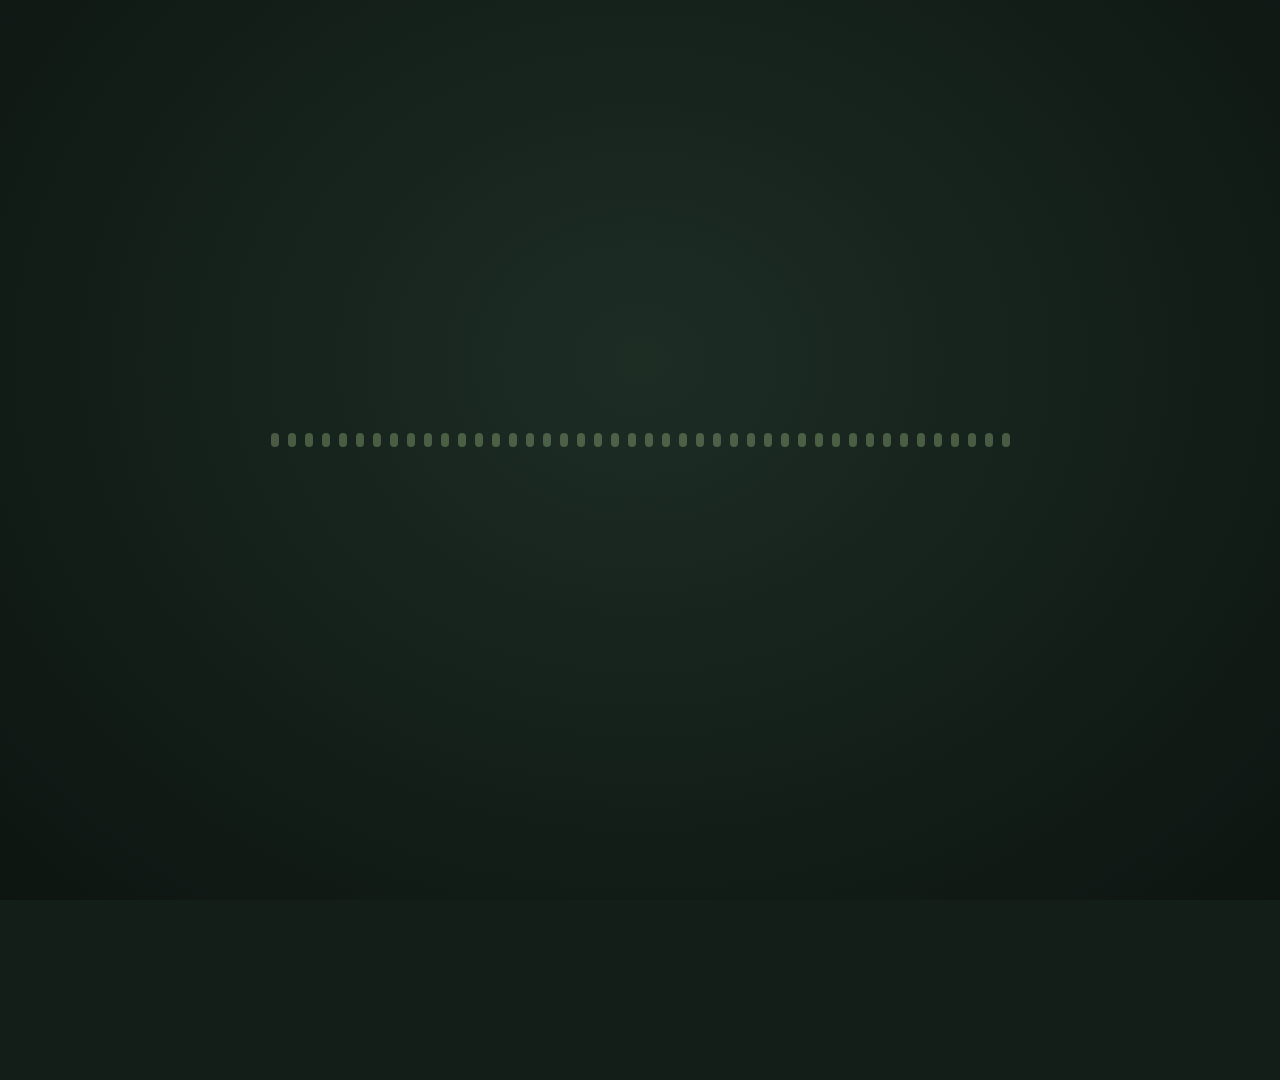
<file: promo/promo.html>
<!doctype html>
<html lang="zh-CN">
<head>
<meta charset="utf-8">
<title>声间 推广片</title>
<style>
@font-face{font-family:NS;src:url('file:///C:/Windows/Fonts/NotoSansSC-VF.ttf');font-weight:100 900}
@font-face{font-family:NSerif;src:url('file:///C:/Windows/Fonts/NotoSerifSC-VF.ttf');font-weight:200 900}
:root{--bg:#f5f6f2;--paper:#fff;--ink:#202a25;--muted:#7d857e;--line:#e6e9e2;--green:#27785d;--deep:#2f5d48;--lime:#d7edb9;--side:#131e19;--soft:#edf2e8}
*{box-sizing:border-box}
html,body{margin:0;width:1920px;height:1080px;overflow:hidden;background:var(--side);font-family:NS,"Microsoft YaHei",sans-serif;color:var(--ink)}
.scene{position:absolute;inset:0;opacity:0;overflow:hidden;visibility:hidden}
.dark{background:radial-gradient(ellipse at 50% 40%,#1d2d24 0%,#131e19 60%,#0d1511 100%);color:#e8efe6}
.light{background:radial-gradient(ellipse at 20% 30%,#fbfcf8 0%,#f2f4ee 55%,#e9eee3 100%)}

/* captions */
.cap{position:absolute;left:120px;top:0;bottom:0;width:540px;display:flex;flex-direction:column;justify-content:center}
.kicker{font-size:19px;letter-spacing:5px;color:var(--green);font-weight:650;margin-bottom:26px}
.cap h2{font-family:NSerif;font-size:58px;line-height:1.28;font-weight:800;margin:0 0 30px;letter-spacing:-1px;white-space:pre-line}
.cap p{font-size:22px;line-height:1.75;color:#6c766c;margin:0}
.cap .bar{width:56px;height:4px;border-radius:2px;background:var(--green);margin-bottom:30px;transform-origin:left}

/* app window */
.win{position:absolute;left:690px;top:140px;width:1110px;height:800px;border-radius:22px;background:#f8f9f5;box-shadow:0 40px 120px #1f362733,0 4px 18px #1f36271a;overflow:hidden;display:flex;border:1px solid #e3e8dd}
.wside{width:200px;background:var(--side);color:#a6b7aa;padding:26px 16px;flex-shrink:0;position:relative}
.dots{display:flex;gap:7px;margin:0 6px 26px}.dots i{width:11px;height:11px;border-radius:50%;background:#2b3a31}
.wbrand{display:flex;gap:10px;align-items:center;color:#fff;font-size:22px;font-weight:700;letter-spacing:3px;margin:0 6px 30px}
.logo{display:grid;place-items:center;background:#2c3d2c;color:#d2e6ad;border-radius:11px;width:38px;height:38px}
.logo svg{width:24px;height:24px}
.wbrand small{display:block;font-size:7px;letter-spacing:1px;white-space:nowrap;color:#819685;margin-top:3px;font-weight:600}
.nav{display:flex;gap:11px;align-items:center;padding:12px 12px;border-radius:9px;margin:3px 0;font-size:15px}
.nav b{font-weight:400;width:18px;text-align:center;font-size:15px}
.nav.on{color:var(--lime);background:#2c3d2c}
.nlabel{font-size:10px;letter-spacing:1.5px;color:#66796c;padding:14px 12px 6px}
.wmain{flex:1;position:relative;min-width:0}
.wtop{height:58px;border-bottom:1px solid var(--line);display:flex;align-items:center;justify-content:space-between;padding:0 28px;font-size:13px;color:var(--muted);background:#fafbf8}
.wtop .btns{display:flex;gap:10px}.wtop .btns span{border:1px solid var(--line);border-radius:8px;padding:6px 12px;background:#fff;color:#4c574e}
.wbody{padding:28px 34px;position:relative}
.btn{display:inline-flex;align-items:center;gap:6px;border:1px solid var(--line);border-radius:9px;background:#fff;padding:10px 16px;font-size:15px;color:#33403a;white-space:nowrap}
.btn.primary{background:var(--deep);border-color:var(--deep);color:#fff}
.chip{display:inline-block;font-size:12px;border-radius:6px;background:#f1f3ee;color:#78816f;padding:4px 9px;margin-right:6px}
.card{background:#fff;border:1px solid var(--line);border-radius:14px;padding:20px}
.eyebrow{font-size:11px;letter-spacing:3px;color:#8a978a;font-weight:600}
.caret{display:inline-block;width:2px;height:1.1em;background:var(--green);vertical-align:-3px;margin-left:2px}

/* cursor */
.cursor{position:absolute;left:0;top:0;width:30px;height:30px;z-index:50;pointer-events:none;filter:drop-shadow(0 3px 6px #0004)}
.ripple{position:absolute;width:60px;height:60px;margin:-30px 0 0 -30px;border-radius:50%;border:3px solid var(--green);z-index:49;opacity:0}

/* scene 1 */
#s1 .center{position:absolute;inset:0;display:flex;flex-direction:column;align-items:center;justify-content:center;text-align:center}
.hook{font-family:NSerif;font-size:84px;font-weight:700;letter-spacing:2px;line-height:1.35}
.hook em{font-style:normal;color:var(--lime)}
.wave{display:flex;gap:9px;align-items:center;height:160px;margin-top:40px}
.wave i{width:8px;border-radius:5px;background:#a9c98c;height:20px}
.sub1{font-size:30px;color:#9fb3a3;margin-top:26px;letter-spacing:2px}

/* scene 2 */
#s2 .center{position:absolute;inset:0;display:flex;flex-direction:column;align-items:center;justify-content:center}
.biglogo{width:170px;height:170px;border-radius:44px;background:#2c3d2c;display:grid;place-items:center;box-shadow:0 30px 90px #000a}
.biglogo svg{width:110px;height:110px}
.bname{font-size:150px;font-weight:800;letter-spacing:40px;margin:46px 0 0 40px;color:#fff;font-family:NSerif}
.bsub{font-size:22px;letter-spacing:12px;color:#86a08b;font-weight:600;margin-top:6px}
.btag{font-size:36px;color:#dfe9dc;margin-top:46px;letter-spacing:4px}

/* scene 3 home */
.home h1{font-family:NSerif;font-size:46px;text-align:center;margin:22px 0 10px;font-weight:800;color:#25392e}
.home .lead{text-align:center;font-size:15px;color:#8a9389;margin-bottom:28px}
.inputbox{border:1px solid #dfe5da;border-radius:18px;background:#fff;padding:24px 26px 18px;box-shadow:0 10px 30px #2a3f3010}
.inputbox .txt{font-size:22px;line-height:1.7;min-height:118px;color:#253029}
.inputbox .ph{color:#a6ada4}
.inputfoot{display:flex;align-items:center;gap:14px;font-size:14px;color:#6f786f;margin-top:10px}
.inputfoot .sp{flex:1}
.check{display:inline-grid;place-items:center;width:17px;height:17px;border-radius:4px;background:var(--green);color:#fff;font-size:12px;margin-right:6px;vertical-align:-3px}
.modes{display:flex;gap:16px;justify-content:center;margin-top:24px}
.mode{width:340px;border-radius:14px;padding:18px 20px;border:1px solid var(--line);background:#fff;font-size:14px;color:#768076;line-height:1.7}
.mode b{display:block;font-size:17px;color:#26352c;margin-bottom:4px}

/* scene 4 inspiration */
.insp-head{display:flex;gap:10px;align-items:center;margin:14px 0 18px}
.insp-head .field{flex:1;border:1px solid #dfe5da;border-radius:10px;background:#fff;padding:11px 14px;font-size:15px}
.grid3{display:grid;grid-template-columns:repeat(3,1fr);gap:14px}
.icard{background:#fff;border:1px solid var(--line);border-radius:14px;padding:16px 16px 14px;height:222px;display:flex;flex-direction:column;position:relative}
.icard .k{font-size:11px;color:#97a194}
.icard h4{font-size:18px;line-height:1.45;margin:8px 0 6px;color:#24322a}
.icard p{font-size:13px;color:#899188;line-height:1.6;margin:0}
.icard .acts{margin-top:auto;display:flex;gap:6px;white-space:nowrap;align-items:center;font-size:12px}
.icard .acts span{border:1px solid var(--line);border-radius:7px;padding:5px 9px;color:#5f6b61}
.icard .acts .go{background:var(--deep);color:#fff;border-color:var(--deep);margin-left:auto}
.icard.fav{border-color:#b8d39c;box-shadow:0 0 0 3px #d7edb966}
.icard .src{position:absolute;right:14px;top:14px;font-size:10px;color:#6e8f63;background:#eef5e6;border-radius:5px;padding:3px 7px}

/* scene 5 clarify */
.clar{display:grid;grid-template-columns:1fr 300px;gap:18px;margin-top:6px}
.chat{height:600px;display:flex;flex-direction:column;gap:14px;padding:18px}
.bub{max-width:82%;padding:13px 16px;border-radius:14px;font-size:16px;line-height:1.6}
.bub.u{align-self:flex-end;background:var(--deep);color:#fff;border-bottom-right-radius:4px}
.bub.c{align-self:flex-start;background:#f2f5ee;border-bottom-left-radius:4px;color:#2a362e}
.bub.c .q{font-weight:700;margin-top:4px}
.opts{display:flex;gap:8px;flex-wrap:wrap;margin-top:10px}
.opts span{border:1px solid #d6dfd0;border-radius:20px;padding:6px 13px;background:#fff;font-size:14px;color:#3c4a40}
.opts span.sel{background:var(--deep);color:#fff;border-color:var(--deep)}
.req{padding:16px}
.req h5{margin:0 0 2px;font-size:15px}
.req .hint{font-size:11px;color:#9aa298;margin-bottom:10px}
.rf{margin-top:10px}
.rf label{font-size:12px;color:#6c766c;display:block;margin-bottom:5px}
.rf div{border:1px solid #e1e6dc;border-radius:8px;padding:8px 10px;font-size:14px;min-height:38px;color:#b0b6ad;background:#fff}
.rf div.filled{color:#24322a;border-color:#b8d39c;background:#f6faf0}
.gobtn{position:absolute;right:34px;bottom:26px}

/* scene 6 directions/script */
.dirs{display:grid;grid-template-columns:repeat(3,1fr);gap:14px;margin-top:14px}
.dcard{background:#fff;border:1px solid var(--line);border-radius:14px;padding:18px;height:250px;display:flex;flex-direction:column}
.dcard .n{font-size:12px;color:#97a194;letter-spacing:2px}
.dcard h4{font-size:20px;margin:8px 0;line-height:1.45;color:#22302a}
.dcard p{font-size:13px;color:#848d83;line-height:1.7;margin:0}
.dcard .pick{margin-top:auto;align-self:flex-start}
.dcard.sel{border-color:var(--green);box-shadow:0 0 0 3px #27785d22}
.morebar{display:flex;gap:10px;margin-top:16px}
.para{border:1px solid var(--line);border-radius:12px;background:#fcfdf9;padding:14px 16px;margin-bottom:12px}
.para .top{display:flex;align-items:center;gap:10px;font-size:12px;color:#8b9489;margin-bottom:8px}
.para .role{background:#e8f2e8;color:#367658;border-radius:6px;padding:3px 9px;font-size:12px}
.para .txt{font-size:17px;line-height:1.75;color:#28352d}
.para .lock{margin-left:auto}
.tabs{display:flex;gap:30px;border-bottom:1px solid var(--line);font-size:14px;color:#9aa298;margin-bottom:16px}
.tabs span{padding:10px 0}.tabs span.on{color:var(--deep);border-bottom:2px solid var(--deep);font-weight:600}

/* scene 7 materials */
.brief{font-size:17px;line-height:1.75;border:1px solid #dfe5da;border-radius:12px;background:#fff;padding:14px 16px;min-height:96px}
.quick{display:flex;gap:8px;margin:12px 0 14px}.quick span{font-size:12px;background:#f1f4ec;border:1px solid #e3e9dc;border-radius:7px;padding:5px 10px;color:#5d6c5d}
.arow{display:flex;align-items:center;gap:14px;border-top:1px solid var(--line);padding:12px 2px}
.thumb{width:76px;height:46px;border-radius:7px;flex-shrink:0;display:grid;place-items:center;color:#fff;font-size:18px}
.ainfo{flex:1;min-width:0}
.ainfo b{font-size:15px;font-weight:600;color:#26332b}
.ainfo small{display:block;font-size:12px;color:#97a093;margin-top:3px}
.note:empty{display:none}.note{font-size:13px;color:#4e6a52;background:#f1f6eb;border-radius:6px;padding:3px 8px;margin-left:8px;font-weight:400}
.role{font-size:13px;border-radius:8px;padding:7px 12px;font-weight:600;min-width:92px;text-align:center}
.r-must{background:#27785d;color:#fff}.r-opt{background:#eef1ea;color:#5e6a60}.r-ref{background:#e7eefb;color:#3d5f9a}.r-keep{background:#f6ead0;color:#94702e}.r-no{background:#f4e7e3;color:#9b5a48}
.legend{display:flex;flex-wrap:wrap;gap:12px;margin-top:6px}.legend .role{display:inline-block;font-size:18px;padding:9px 16px}

/* scene 8 agent */
#s8 .title{position:absolute;left:120px;top:90px}
#s8 .title .kicker{color:#a9c98c}
#s8 .title h2{font-family:NSerif;font-size:58px;margin:0;font-weight:800;color:#fff}
.term{position:absolute;left:120px;top:290px;width:980px;height:600px;border-radius:18px;background:#0b120e;border:1px solid #26362c;box-shadow:0 30px 90px #0008;overflow:hidden;font-family:Consolas,NS,monospace}
.term .bar{height:46px;display:flex;align-items:center;gap:8px;padding:0 18px;border-bottom:1px solid #1f2c24;color:#7f9a86;font-size:15px}
.term .bar i{width:11px;height:11px;border-radius:50%;background:#2b3a31}
.term .bar span{margin-left:14px}
.term .bar em{margin-left:auto;font-style:normal;color:#a9c98c;border:1px solid #2f4535;border-radius:6px;padding:3px 9px;font-size:13px}
.lines{padding:26px 30px;font-size:21px;line-height:2.2}
.ln{white-space:nowrap;color:#c6d6c9;opacity:0}
.ln .ok{color:#8fd18b}.ln .ar{color:#d9c27a}.ln .dim{color:#6f8a76}
.prog{position:absolute;left:26px;right:26px;bottom:24px;height:8px;border-radius:4px;background:#1c2a21;overflow:hidden}
.prog i{display:block;height:100%;width:0;background:linear-gradient(90deg,#5f9d6e,#b5d98e);border-radius:4px}
.phone{position:absolute;left:1220px;top:150px;width:440px;height:782px;border-radius:44px;background:#0a0f0c;border:10px solid #26332b;box-shadow:0 40px 100px #000b;overflow:hidden}
.screen{position:absolute;inset:0;background:linear-gradient(170deg,#203a2d,#0f1c15 70%);overflow:hidden}
.screen .stitle{position:absolute;left:34px;right:34px;top:120px;font-family:NSerif;color:#fff;font-size:38px;line-height:1.45;font-weight:800}
.screen .sbars{position:absolute;left:34px;right:34px;bottom:220px;height:180px;display:flex;align-items:center;gap:7px}
.screen .sbars i{flex:1;border-radius:4px;background:#b7dd94}
.screen .scap{position:absolute;left:34px;right:34px;bottom:130px;font-size:19px;color:#cfe0cf;line-height:1.6}
.screen .bpm{position:absolute;left:34px;top:70px;font-size:14px;letter-spacing:4px;color:#a9c98c}
.vers{position:absolute;left:1220px;top:952px;display:flex;gap:12px;width:620px}
.ver{font-size:16px;border-radius:9px;padding:8px 14px;border:1px solid #2f4535;color:#9fb6a3;background:#16231b}
.ver.on{background:#2c3d2c;color:var(--lime);border-color:#4b6a4f}
.check-badge{position:absolute;left:1240px;top:80px;font-size:17px;color:#0f1a14;background:var(--lime);border-radius:30px;padding:9px 18px;font-weight:700;opacity:0}

/* scene 9 values */
#s9 .head{position:absolute;left:0;right:0;top:170px;text-align:center}
#s9 .head h2{font-family:NSerif;font-size:64px;margin:16px 0 0;font-weight:800}
.vals{position:absolute;left:150px;right:150px;top:400px;display:grid;grid-template-columns:repeat(4,1fr);gap:28px}
.val{background:#fff;border:1px solid var(--line);border-radius:20px;padding:34px 30px;height:360px;box-shadow:0 20px 60px #1f36270f}
.val .ic{width:62px;height:62px;border-radius:16px;background:var(--soft);display:grid;place-items:center;font-size:30px;color:var(--green);margin-bottom:28px}
.val h3{font-size:30px;margin:0 0 16px;font-weight:800;color:#22302a}
.val p{font-size:19px;line-height:1.75;color:#6f786f;margin:0}

.stack{position:absolute;left:0;right:0;top:880px;text-align:center;font-size:20px;letter-spacing:3px;color:#8a978a}
/* scene 10 outro */
#s10 .center{position:absolute;inset:0;display:flex;flex-direction:column;align-items:center;justify-content:center;text-align:center}
#s10 .line1{font-family:NSerif;font-size:76px;font-weight:800;color:#fff;margin-top:50px}
#s10 .line1 em{font-style:normal;color:var(--lime)}
#s10 .line2{font-size:26px;color:#93ab98;margin-top:34px;letter-spacing:2px}
#s10 .kbd{display:inline-block;border:1px solid #3b5141;background:#1a2a20;border-radius:10px;padding:6px 16px;color:#dfeadb;margin:0 6px}
#s10 .mini{display:flex;gap:16px;align-items:center}
#s10 .mini .logo{width:84px;height:84px;border-radius:22px}
#s10 .mini .logo svg{width:52px;height:52px}
#s10 .mini b{font-size:64px;color:#fff;letter-spacing:14px;font-family:NSerif}
</style>
</head>
<body>

<!-- 1 · hook -->
<section class="scene dark" id="s1"><div class="center">
  <div class="hook"><span id="h1a"></span></div>
  <div class="hook" style="margin-top:6px"><em id="h1b"></em></div>
  <div class="wave" id="wave1"></div>
  <div class="sub1" id="h1c">中间那些事，交给声间。</div>
</div></section>

<!-- 2 · brand -->
<section class="scene dark" id="s2"><div class="center">
  <div class="biglogo" id="blogo"><svg viewBox="0 0 24 24" fill="none"><path id="lpath" d="M3 13c2.2-6 4.8-6 6.5-1.6S13.6 19 16 13s4-6.4 5-3.2" stroke="#d2e6ad" stroke-width="2.4" stroke-linecap="round"/></svg></div>
  <div class="bname" id="bname">声间</div>
  <div class="bsub" id="bsub">CREATIVE COMPANION</div>
  <div class="btag" id="btag">AI 视频创作空间 · 从一个想法，到一条完整视频</div>
</div></section>

<!-- 3 · home -->
<section class="scene light" id="s3">
  <div class="cap"><div class="kicker">01 · 开始</div><div class="bar"></div><h2>一句话，
开始一条视频</h2><p>直接制作视频；或者先研究、先写稿，<br>想清楚了再做。</p></div>
  <div class="win" data-nav="0" data-crumb="开始创作"><div class="wbody home">
    <div class="eyebrow" style="text-align:center;margin-top:18px">YOUR NEXT STORY STARTS HERE</div>
    <h1>今天想做什么视频？</h1>
    <div class="lead">用一句话描述你想做的视频，比如主题、给谁看、想要的感觉。</div>
    <div class="inputbox"><div class="txt" id="s3txt"></div>
      <div class="inputfoot"><span>约 60 秒 ⌄</span><span>9:16 ⌄</span><span class="sp"></span><span><i class="check">✓</i>先帮我理清需求</span>
      <span class="btn" id="s3research">先研究与写稿</span><span class="btn primary" id="s3direct">直接制作视频 ↗</span></div></div>
    <div class="modes"><div class="mode"><b>先研究与写稿</b>先聊清楚需求，再查资料、给出方向和完整脚本</div><div class="mode"><b>直接制作视频</b>已经想清楚了，按描述直接出片</div></div>
  </div></div>
</section>

<!-- 4 · inspiration -->
<section class="scene light" id="s4">
  <div class="cap"><div class="kicker">02 · 灵感</div><div class="bar"></div><h2>没想法？
换一批</h2><p>几秒内离线发散，或联网找近期热点。<br>不喜欢就说哪里不喜欢，收藏的一直留着。</p></div>
  <div class="win" data-nav="1" data-crumb="灵感发现"><div class="wbody">
    <div class="eyebrow">IDEAS ON DEMAND</div>
    <div style="font-family:NSerif;font-size:32px;font-weight:800;margin-top:6px">灵感发现</div>
    <div class="insp-head"><div class="field">音乐 · 给普通听众</div><span class="btn primary" id="s4swap">↻ 换一批</span><span class="btn" id="s4web">⌕ 联网找近期热点</span></div>
    <div class="grid3" id="s4grid"></div>
  </div></div>
</section>

<!-- 5 · clarify -->
<section class="scene light" id="s5">
  <div class="cap"><div class="kicker">03 · 聊清楚</div><div class="bar"></div><h2>一次问一个问题，
把需求聊清楚</h2><p>点选回答或直接打字。<br>确认的内容自动写进需求卡，随时可改。</p></div>
  <div class="win" data-nav="2" data-crumb="创作工作室"><div class="wbody" style="padding-top:20px">
    <div class="tabs"><span class="on">01 研究与角度</span><span>02 脚本</span><span>03 视频</span></div>
    <div class="clar">
      <div class="card chat" id="s5chat">
        <div class="bub u" id="b0">为什么有些歌，一听就让人松弛？</div>
        <div class="bub c" id="b1">好的，先确认一件事。<div class="q">这条视频主要给谁看？</div><div class="opts"><span id="o1a">不懂乐理的普通听众</span><span>正在学音乐的学生</span></div></div>
        <div class="bub u" id="b2">不懂乐理的普通听众</div>
        <div class="bub c" id="b3"><div class="q">看完以后，你想让观众得到什么？</div><div class="opts"><span id="o3a">听出松弛感从哪来</span><span>记住几个乐理名词</span><span>想去听这几首歌</span></div></div>
        <div class="bub u" id="b4">听出松弛感从哪来</div>
      </div>
      <div class="card req"><h5>需求卡</h5><div class="hint">对话中确认的内容会自动填入</div>
        <div class="rf"><label>给谁看</label><div id="f1">还没确定</div></div>
        <div class="rf"><label>想让观众得到什么</label><div id="f2">还没确定</div></div>
        <div class="rf"><label>核心观点</label><div id="f3">还没确定</div></div>
        <div class="rf"><label>语气风格</label><div id="f4">还没确定</div></div>
        <div class="rf"><label>必须包含</label><div id="f5">还没确定</div></div>
      </div>
    </div>
    <span class="btn primary gobtn" id="s5go">够了，开始研究 →</span>
  </div></div>
</section>

<!-- 6 · directions + script -->
<section class="scene light" id="s6">
  <div class="cap"><div class="kicker">04 · 研究与写稿</div><div class="bar"></div><h2>查资料、挑方向，
写成你的脚本</h2><p>方向不止三个：再要几个、自己写、调整后再用。<br>脚本支持锁定、局部重写和历史恢复。</p></div>
  <div class="win" data-nav="2" data-crumb="创作工作室"><div class="wbody" style="padding-top:20px">
    <div class="tabs"><span class="on" id="s6t1">01 研究与角度</span><span id="s6t2">02 脚本</span><span>03 视频</span></div>
    <div id="s6a">
      <div style="font-size:14px;color:#7d867c">基于 12 个来源 · 选一个最想讲的角度</div>
      <div class="dirs">
        <div class="dcard" id="d1"><div class="n">方向 A</div><h4>先别讲道理，听听差别</h4><p>同一段旋律，换速度、换音色、换和弦，让观众自己听出“松”。</p><span class="btn pick primary" id="d1b">用这个写脚本 →</span></div>
        <div class="dcard" id="d2"><div class="n">方向 B</div><h4>从心跳讲起</h4><p>60–80 BPM 接近静息心率，用节拍器和心跳做对照。</p><span class="btn pick">用这个写脚本 →</span></div>
        <div class="dcard" id="d3"><div class="n">方向 C</div><h4>一首歌的慢镜头</h4><p>拆开一首放松歌曲，逐层听：鼓、低音、和声、人声。</p><span class="btn pick">用这个写脚本 →</span></div>
      </div>
      <div class="morebar"><span class="btn">＋ 再给几个方向</span><span class="btn">✎ 自己写一个方向</span><span class="btn">⇄ 调整后再用</span><span class="btn">💬 和 Claude 聊聊</span></div>
    </div>
    <div id="s6b" style="position:absolute;left:34px;right:34px;top:84px">
      <div class="para" id="p1"><div class="top"><span class="role">旁白</span>开场 · 0–8 秒<span class="lock">🔒 已锁定</span></div><div class="txt" id="p1t"></div></div>
      <div class="para" id="p2"><div class="top"><span class="role">画面</span>对比 · 8–30 秒</div><div class="txt" id="p2t"></div></div>
      <div class="para" id="p3"><div class="top"><span class="role">旁白</span>收束 · 30–60 秒<span class="lock" style="color:#27785d">↻ 局部重写</span></div><div class="txt" id="p3t"></div></div>
    </div>
  </div></div>
</section>

<!-- 7 · materials -->
<section class="scene light" id="s7">
  <div class="cap"><div class="kicker">05 · 制作要求</div><div class="bar"></div><h2>写下要求，
给每个素材一个用途</h2><div class="legend" id="s7legend">
    <span class="role r-must">必须使用</span>
    <span class="role r-opt">可选</span>
    <span class="role r-ref">仅参考</span>
    <span class="role r-keep">完整保留</span>
    <span class="role r-no">不使用</span>
  </div></div>
  <div class="win" data-nav="2" data-crumb="创作工作室"><div class="wbody" style="padding-top:20px">
    <div class="tabs"><span>✓ 研究与角度</span><span>✓ 脚本</span><span class="on">03 视频</span></div>
    <div style="font-size:20px;font-weight:700;margin-bottom:4px">这条视频，你想要什么样？ <span class="chip" style="float:right">Claude · opus</span></div>
    <div class="quick"><span>剪辑我的素材</span><span>参考一个视频</span><span>从零生成</span></div>
    <div class="brief" id="s7brief"></div>
    <div style="font-size:13px;color:#6f786f;margin:12px 0 6px"><i class="check">✓</i>附带当前脚本作为参考（3 段）</div>
    <div id="s7rows"></div>
    <div style="position:absolute;right:34px;top:690px"><span class="btn primary" id="s7go">让 Claude 制作完整视频 →</span></div>
  </div></div>
</section>

<!-- 8 · agent -->
<section class="scene dark" id="s8">
  <div class="title"><div class="kicker">06 · 制作</div><h2>本机 Claude Code，一次做出完整视频</h2></div>
  <div class="term"><div class="bar"><i></i><i></i><i></i><span>制作记录 · 为什么有些歌，一听就让人松弛？</span><em>Claude Code · opus</em></div>
    <div class="lines" id="s8lines"></div><div class="prog"><i id="s8prog"></i></div></div>
  <div class="phone"><div class="screen">
    <div class="bpm" id="s8bpm">♩ = 72 BPM</div>
    <div class="stitle" id="s8title">为什么有些歌，<br>一听就让人松弛？</div>
    <div class="sbars" id="s8bars"></div>
    <div class="scap" id="s8cap">慢一点、稳一点、能猜到下一拍——<br>耳朵就放松了。</div>
  </div></div>
  <div class="check-badge" id="s8badge">✓ 交付校验通过</div>
  <div class="vers" id="s8vers"><span class="ver" id="v1">v1 · 初版</span><span class="ver" id="v2">v2 · 开头再短一点</span><span class="ver" id="v3">＋ 继续提修改</span></div>
</section>

<!-- 9 · values -->
<section class="scene light" id="s9">
  <div class="head"><div class="kicker" style="margin:0">WHY 声间</div><h2>你的创作，留在你手里</h2></div>
  <div class="vals">
    <div class="val"><div class="ic">⌂</div><h3>本机运行</h3><p>默认只监听本机。项目、素材和成片都在你的 data 目录里，备份它就够了。</p></div>
    <div class="val"><div class="ic">⟲</div><h3>每次修改都是新版本</h3><p>原文件和历史版本不覆盖，随时比较、随时回到上一版。</p></div>
    <div class="val"><div class="ic">✦</div><h3>订阅即可开始</h3><p>研究与写稿可直接用 Claude 订阅登录，无需 API Key；也能切换回 API。</p></div>
    <div class="val"><div class="ic">⛨</div><h3>放手，但有边界</h3><p>制作时开放全部工具；越界删除、读取凭据、对外发布会被拦下。</p></div>
  </div>
  <div class="stack" id="s9stack">原生 HTML / JS &nbsp;·&nbsp; Python / FastAPI &nbsp;·&nbsp; SQLite &nbsp;·&nbsp; FFmpeg &nbsp;·&nbsp; Claude Code</div>
</section>

<!-- 10 · outro -->
<section class="scene dark" id="s10"><div class="center">
  <div class="mini" id="o1"><div class="logo"><svg viewBox="0 0 24 24" fill="none"><path d="M3 13c2.2-6 4.8-6 6.5-1.6S13.6 19 16 13s4-6.4 5-3.2" stroke="#d2e6ad" stroke-width="2.4" stroke-linecap="round"/></svg></div><b>声间</b></div>
  <div class="line1" id="o2">从一个想法，到<em>一条完整视频</em>。</div>
  <div class="line2" id="o3">双击<span class="kbd">启动工作台.cmd</span>打开<span class="kbd">127.0.0.1:8765</span>开始创作</div>
</div></section>

<svg width="0" height="0" style="position:absolute"><defs>
<symbol id="arrow" viewBox="0 0 24 24"><path d="M4 2l15 11-6.5 1.2L16 21l-3 1.4-3.6-6.9L4 20z" fill="#fff" stroke="#111" stroke-width="1.4" stroke-linejoin="round"/></symbol>
</defs></svg>

<script>
const LOGO='<svg viewBox="0 0 24 24" fill="none"><path d="M3 13c2.2-6 4.8-6 6.5-1.6S13.6 19 16 13s4-6.4 5-3.2" stroke="#d2e6ad" stroke-width="2.4" stroke-linecap="round"/></svg>';
const NAV=[['✳','开始创作'],['⌕','灵感发现'],['▦','我的作品'],['▧','素材库'],['▷','成片'],['↗','发布记录']];
const $=s=>document.querySelector(s);
const clamp=(x,a=0,b=1)=>Math.max(a,Math.min(b,x));
const outC=x=>1-Math.pow(1-x,3), inOut=x=>x<.5?4*x*x*x:1-Math.pow(-2*x+2,3)/2, outBack=x=>{const c=1.6;return 1+(c+1)*Math.pow(x-1,3)+c*Math.pow(x-1,2)};
const P=(t,a,b,e=outC)=>e(clamp((t-a)/(b-a)));
function show(el,t,at,dur=.6,dy=28,dx=0){if(typeof el==='string')el=$(el);const k=P(t,at,at+dur);el.style.opacity=k;el.style.transform=`translate(${(1-k)*dx}px,${(1-k)*dy}px)`;return k;}
function type(el,text,t,a,b){if(typeof el==='string')el=$(el);const n=Math.round(text.length*clamp((t-a)/(b-a)));const caret=t>=a-.3&&(t<b+.6)&&(Math.floor(t*2.4)%2===0||t<b);el.innerHTML=text.slice(0,n).replace(/\n/g,'<br>')+(caret?'<span class="caret"></span>':'');}

// build app-window chrome around each .win body
document.querySelectorAll('.win').forEach(w=>{
  const body=w.innerHTML,nav=+w.dataset.nav;
  w.innerHTML=`<div class="wside"><div class="dots"><i></i><i></i><i></i></div><div class="wbrand"><div class="logo">${LOGO}</div><div>声间<small>CREATIVE COMPANION</small></div></div>
  <div class="nlabel">创作</div>${NAV.slice(0,3).map((n,i)=>`<div class="nav${i===nav?' on':''}"><b>${n[0]}</b>${n[1]}</div>`).join('')}
  <div class="nlabel">资源</div>${NAV.slice(3).map((n,i)=>`<div class="nav${i+3===nav?' on':''}"><b>${n[0]}</b>${n[1]}</div>`).join('')}</div>
  <div class="wmain"><div class="wtop"><span>创作空间 &nbsp;/&nbsp; <b style="color:#465246;font-weight:500">${w.dataset.crumb}</b></span><span class="btns"><span>＋ 新建视频</span><span>⚙ 设置</span></span></div>${body}</div>
  <svg class="cursor"><use href="#arrow"/></svg><div class="ripple"></div>`;
});

// static content builders
$('#wave1').innerHTML=Array.from({length:44},()=>'<i></i>').join('');
$('#s8bars').innerHTML=Array.from({length:22},()=>'<i></i>').join('');
const B1=[['对比实验','同一段旋律，换个和弦就变悲伤','只改一个音，情绪整个翻过来。',['和声','对比']],['生活观察','副歌为什么总在第 45 秒出现','流行歌的结构，比你想的更像公式。',['结构','流行']],['城市','城市白噪音能不能算音乐','把通勤路上的声音剪成一段节奏。',['街头','采样']],['冷知识','为什么老歌越听越好听','熟悉感本身就是一种奖励。',['心理','怀旧']],['节奏','走路的速度，刚好是一首歌的 BPM','用步频给歌曲排个序。',['节拍','实验']],['开头','一首歌的前 5 秒决定了什么','流媒体时代的“开头焦虑”。',['数据','流行']]];
const B2=[['歌单','“松弛感”歌单为什么突然流行','从最近的讨论看大家在逃离什么。',['热点','歌单']],null,['对比实验','用 AI 把一首歌改成 5 种速度','速度一变，画面感也变。',['速度','对比']],['乐器','为什么钢琴声总让人安静','泛音、衰减和房间的声音。',['音色','钢琴']],['街头','地铁站里的即兴演奏','路人停下脚步的那 8 小节。',['现场','街头']],['短视频','短视频 BGM 越来越短了吗','15 秒以内能放下什么。',['热点','短视频']]];
const card=(c,i,web)=>`<div class="icard" id="ic${i}"><div class="k">灵感 · ${c[0]}</div>${web?'<span class="src">附来源</span>':''}<h4>${c[1]}</h4><p>${c[2]}</p><div style="margin-top:10px">${c[3].map(x=>`<span class="chip">${x}</span>`).join('')}</div><div class="acts"><span class="fv">☆ 收藏</span><span style="border:0;color:#9aa298">不感兴趣</span><span class="go">用这个开始 →</span></div></div>`;
const ROWS=[['#c78a3a','♫','雨夜钢琴.mp3','Music · 2:41','r-keep','完整保留',''],['#3d6b55','▶','街头采访.mp4','Video · 0:48','r-must','必须使用','放在开头'],['#5b7d8f','▶','城市空镜.mp4','Video · 1:12','r-opt','可选',''],['#6a6aa0','▶','喜欢的一条剪辑.mp4','Video · 0:35','r-ref','仅参考','学它的转场'],['#8f6a5b','▶','旧版口播.mp4','Video · 0:52','r-no','不使用','']];
$('#s7rows').innerHTML=ROWS.map((r,i)=>`<div class="arow" id="ar${i}"><div class="thumb" style="background:${r[0]}">${r[1]}</div><div class="ainfo"><b>${r[2]}</b><span class="note" id="an${i}"></span><small>${r[3]}</small></div><span class="role ${r[4]}" id="rr${i}">${r[5]}</span></div>`).join('');
const LOG=[['ok','✓','读取制作要求、素材用途与参考脚本'],['ok','✓','预分析素材：镜头切换点 · 静音段 · 平均响度'],['ar','▸','剪辑 街头采访.mp4 → 开场 00:00–00:07'],['ar','▸','生成动态图形：节拍与心跳对照'],['ar','▸','配乐：雨夜钢琴.mp3 完整保留，原始增益'],['ar','▸','学习参考剪辑的转场节奏（不进入成片）'],['ar','▸','渲染 1080×1920 · 60 秒'],['ok','✓','交付校验：必须使用 已出现 · 仅参考 未入片']];
$('#s8lines').innerHTML=LOG.map((l,i)=>`<div class="ln" id="lg${i}"><span class="${l[0]}">${l[1]}</span> ${l[2]} <span class="dim" id="lgd${i}"></span></div>`).join('');

// cursor helpers: coordinates relative to the .win element
function rel(el,root){let x=0,y=0;while(el&&el!==root){x+=el.offsetLeft;y+=el.offsetTop;el=el.offsetParent;}return [x,y];}
function target(win,sel){const el=win.querySelector(sel);const [x,y]=rel(el,win);return [x+el.offsetWidth*.55,y+el.offsetHeight*.6];}
function cursor(win,t,keys,clicks=[],hideAt=1e9){
  const cur=win.querySelector('.cursor'),rip=win.querySelector('.ripple');
  const pts=keys.map(k=>({t:k[0],p:typeof k[1]==='string'?target(win,k[1]):k[1]}));
  let p=pts[0].p;
  for(let i=0;i<pts.length-1;i++){if(t>=pts[i].t&&t<pts[i+1].t){const k=inOut(clamp((t-pts[i].t)/(pts[i+1].t-pts[i].t)));p=[pts[i].p[0]+(pts[i+1].p[0]-pts[i].p[0])*k,pts[i].p[1]+(pts[i+1].p[1]-pts[i].p[1])*k];}}
  if(t>=pts[pts.length-1].t)p=pts[pts.length-1].p;
  const vis=P(t,keys[0][0]-.3,keys[0][0])*(1-P(t,hideAt,hideAt+.3));
  let press=1;rip.style.opacity=0;
  for(const c of clicks){const d=t-c;if(d>-.1&&d<.12)press=.82;if(d>=0&&d<.5){rip.style.opacity=1-d/.5;rip.style.transform=`scale(${.4+d*2})`;rip.style.left=p[0]+'px';rip.style.top=p[1]+'px';}}
  cur.style.opacity=vis;cur.style.transform=`translate(${p[0]-4}px,${p[1]-2}px) scale(${press})`;
}
const pressed=(t,c)=>t>=c&&t<c+.15?'scale(.95)':'scale(1)';
function capIn(sc,t){const c=sc.querySelector('.cap');if(!c)return;[...c.children].forEach((ch,i)=>show(ch,t,.25+i*.18,.7,30));c.querySelector('.bar')&&(c.querySelector('.bar').style.transform+=` scaleX(${P(t,.4,1.1)})`);}
function winIn(sc,t,zoom=[1,1]){const w=sc.querySelector('.win');if(!w)return;const k=P(t,.1,1.1);const z=zoom[0]+(zoom[1]-zoom[0])*P(t,1,8,x=>x);w.style.opacity=k;w.style.transform=`translate(${(1-k)*80}px,0) scale(${z})`;w.style.transformOrigin='30% 40%';}

// ---------------- scenes ----------------
const S=[
 {id:'s1',at:0,fn:t=>{
   type('#h1a','你有一个想法。',t,.4,1.6);
   type('#h1b','离一条完整视频，还差多远？',t,2.0,3.8);
   if(t>1.6&&t<2.0)$('#h1a').innerHTML='你有一个想法。';
   if(t>3.8+.6)$('#h1b').innerHTML='离一条完整视频，还差多远？';
   const bars=[...document.querySelectorAll('#wave1 i')];const amp=P(t,1,2.2);
   bars.forEach((b,i)=>{const beat=Math.exp(-((t%0.5)*7));const h=14+amp*(30+90*Math.abs(Math.sin(i*.55+t*2.2))*(.55+.45*Math.sin(i*.23+t))*(.75+.25*beat));b.style.height=h+'px';b.style.opacity=.35+.65*amp;});
   show('#h1c',t,4.3,.8,20);
 }},
 {id:'s2',at:6,fn:t=>{
   const k=P(t,0,.9,outBack);$('#blogo').style.transform=`scale(${.4+.6*k}) rotate(${(1-k)*-20}deg)`;$('#blogo').style.opacity=P(t,0,.4);
   const path=$('#lpath');const L=path.getTotalLength();path.style.strokeDasharray=L;path.style.strokeDashoffset=L*(1-P(t,.3,1.4));
   const bn=$('#bname');const kb=P(t,.6,1.6);bn.style.opacity=kb;bn.style.letterSpacing=(80-40*kb)+'px';bn.style.filter=`blur(${(1-kb)*12}px)`;
   show('#bsub',t,1.2,.8,14);show('#btag',t,2,.9,24);
 }},
 {id:'s3',at:11,fn:(t,sc)=>{
   winIn(sc,t,[1,1.03]);capIn(sc,t);
   const txt='用 60 秒讲清楚：为什么有些歌一听就让人放松，面向不懂乐理的观众';
   if(t<1.2)$('#s3txt').innerHTML='<span class="ph">例如：用 60 秒讲清楚为什么有些歌一听就让人放松……</span>';else type('#s3txt',txt,t,1.3,4.6);
   const w=sc.querySelector('.win');cursor(w,t,[[4.6,[640,700]],[5.6,'#s3research'],[7.4,'#s3research']],[6.1]);
   $('#s3research').style.transform=pressed(t,6.1);
   if(t>6.1){$('#s3research').style.background='#edf2ea';$('#s3research').style.borderColor='#9fc3a8';}else{$('#s3research').style.background='';$('#s3research').style.borderColor='';}
   sc.querySelectorAll('.mode').forEach((m,i)=>show(m,t,1.0+i*.15,.7,20));
 }},
 {id:'s4',at:19,fn:(t,sc)=>{
   winIn(sc,t);capIn(sc,t);
   const grid=$('#s4grid');const phase=t<3.9?1:2;
   if(grid.dataset.phase!=phase){grid.innerHTML=(phase===1?B1:B1.map((c,i)=>B2[i]||c)).map((c,i)=>card(c,i,false)).join('');grid.dataset.phase=phase;}
   const fav=t>2.9;const c1=$('#ic1');c1.classList.toggle('fav',fav);c1.querySelector('.fv').textContent=fav?'★ 已收藏':'☆ 收藏';if(fav)c1.querySelector('.fv').style.color='#5b8a3c';
   [...grid.children].forEach((c,i)=>{
     if(phase===1){const k=P(t,.8+i*.1,1.4+i*.1);c.style.opacity=k;c.style.transform=`translateY(${(1-k)*40}px)`;
       if(i!==1){const o=P(t,3.4,3.9,x=>x);if(o>0){c.style.opacity=1-o;c.style.transform=`translateY(${o*-20}px) scale(${1-o*.04})`;}}}
     else{if(i===1){c.style.opacity=1;c.style.transform='none';return;}const k=P(t,3.95+i*.08,4.6+i*.08);c.style.opacity=k;c.style.transform=`translateY(${(1-k)*30}px) rotateX(${(1-k)*25}deg)`;}
   });
   const w=sc.querySelector('.win');cursor(w,t,[[1.8,[700,620]],[2.6,'#ic1 .fv'],[3.0,'#ic1 .fv'],[3.4,'#s4swap'],[6.5,'#s4swap']],[2.85,3.4]);
   $('#s4swap').style.transform=pressed(t,3.4);
 }},
 {id:'s5',at:26,fn:(t,sc)=>{
   winIn(sc,t);capIn(sc,t);
   show('#b0',t,.8,.5,16);show('#b1',t,1.5,.5,16);show('#b2',t,3.3,.5,16);show('#b3',t,3.9,.5,16);show('#b4',t,5.4,.5,16);
   $('#o1a').classList.toggle('sel',t>3.0);$('#o3a').classList.toggle('sel',t>5.1);
   const fills=[['#f1','不懂乐理的普通听众',3.4],['#f2','听出松弛感从哪来',5.5],['#f3','慢速、稳定、可预期的声音让耳朵放松',6.1],['#f4','轻松、好奇，不说教',6.5],['#f5','能直接听到的对比示例',6.9]];
   fills.forEach(([s,v,a])=>{const el=$(s);if(t>a){el.textContent=v;el.classList.add('filled');el.style.opacity=.4+.6*P(t,a,a+.4);}else{el.textContent='还没确定';el.classList.remove('filled');el.style.opacity=1;}});
   const chat=$('#s5chat');chat.scrollTop=0;chat.style.transform=`translateY(${-P(t,3.8,4.4)*0-P(t,5.2,5.8)*0}px)`;
   const w=sc.querySelector('.win');cursor(w,t,[[2.2,[500,640]],[2.9,'#o1a'],[4.4,'#o1a'],[5.0,'#o3a'],[6.2,'#o3a'],[7.2,'#s5go']],[3.0,5.1]);
   const g=$('#s5go');const pulse=t>7.2?1+.04*Math.sin((t-7.2)*10):1;g.style.transform=`scale(${pulse})`;g.style.boxShadow=t>7?`0 0 0 ${6*P(t,7,7.4)}px #27785d22`:'none';
 }},
 {id:'s6',at:34,fn:(t,sc)=>{
   winIn(sc,t);capIn(sc,t);
   const sw=P(t,3.3,3.8);
   $('#s6a').style.opacity=1-sw;$('#s6a').style.transform=`translateX(${-sw*60}px)`;
   const b=$('#s6b');b.style.opacity=P(t,3.5,3.9);b.style.transform=`translateX(${(1-P(t,3.5,3.9))*60}px)`;
   $('#s6t1').classList.toggle('on',t<3.6);$('#s6t2').classList.toggle('on',t>=3.6);
   ['#d1','#d2','#d3'].forEach((d,i)=>show(d,t,.6+i*.15,.6,30));
   $('#d1').classList.toggle('sel',t>2.6);$('#d1b').style.transform=pressed(t,2.9);
   type('#p1t','同一段旋律，我们放两遍。第一遍快、亮、碎；第二遍慢、暖、稳。你更想听完哪一遍？',t,4.0,5.7);
   type('#p2t','节拍器从 120 降到 72 BPM，画面里的心跳曲线一起慢下来；钢琴音色替换掉合成器。',t,5.9,7.0);
   type('#p3t','松弛不是玄学：慢一点、稳一点、能猜到下一拍——耳朵就放松了。',t,7.0,7.8);
   ['#p1','#p2','#p3'].forEach((p,i)=>show(p,t,3.6+i*.15,.5,20));
   const w=sc.querySelector('.win');cursor(w,t,[[1.6,[520,700]],[2.5,'#d1b'],[3.4,'#d1b']],[2.9],3.2);
 }},
 {id:'s7',at:42,fn:(t,sc)=>{
   winIn(sc,t);capIn(sc,t);
   type('#s7brief','节奏舒缓。开头 3 秒先放一段快慢对比，用简洁的动态图形解释节拍和音色，结尾留一句金句。',t,.8,3.0);
   ROWS.forEach((r,i)=>{show('#ar'+i,t,1.2+i*.12,.5,16);const rr=$('#rr'+i);const a=3.0+i*.55;const k=P(t,a,a+.45,outBack);rr.style.transform=`scale(${.6+.4*k})`;rr.style.opacity=clamp(k*1.5);});
   type('#an1','放在开头',t,4.0,4.5);type('#an3','学它的转场',t,5.2,5.8);
   if(t<4.0)$('#an1').style.display='none';else $('#an1').style.display='';
   if(t<5.2)$('#an3').style.display='none';else $('#an3').style.display='';
   [...$('#s7legend').children].forEach((c,i)=>{const k=P(t,3.0+i*.55,3.45+i*.55,outBack);c.style.opacity=clamp(k*1.5);c.style.transform=`scale(${.6+.4*k})`;});
   const w=sc.querySelector('.win');cursor(w,t,[[5.8,[600,640]],[6.8,'#s7go'],[7.8,'#s7go']],[7.2]);
   $('#s7go').style.transform=pressed(t,7.2);
   
 }},
 {id:'s8',at:50,fn:(t,sc)=>{
   show(sc.querySelector('.title'),t,.1,.7,24);show(sc.querySelector('.term'),t,.3,.8,40);
   const ph=sc.querySelector('.phone');const kp=P(t,.5,1.4);ph.style.opacity=kp;ph.style.transform=`translateY(${(1-kp)*60}px) rotate(${(1-kp)*4}deg)`;
   LOG.forEach((l,i)=>{const a=.9+i*.68;show('#lg'+i,t,a,.3,8);const d=$('#lgd'+i);d.textContent=t<a+.5&&i>1&&i<7?'…':'';});
   $('#s8prog').style.width=(100*P(t,.9,6.4,x=>x))+'%';
   // preview animation inside the phone
   const live=P(t,1.5,2.5);
   const bars=[...document.querySelectorAll('#s8bars i')];const bpm=t<4?120:72;const rate=bpm/60;
   bars.forEach((b,i)=>{const ph=(t*rate+i*.07)%1;const h=20+live*(40+100*Math.abs(Math.sin(i*.6+t*(t<4?3.2:1.4)))*(1-.5*ph));b.style.height=h+'px';b.style.opacity=.3+.7*live;});
   $('#s8bpm').textContent=t<4?'♩ = 120 BPM':'♩ = 72 BPM';
   show('#s8title',t,1.6,.7,20);show('#s8cap',t,4.2,.7,16);
   const bd=$('#s8badge');const kb=P(t,6.4,6.9,outBack);bd.style.opacity=clamp(kb);bd.style.transform=`scale(${.5+.5*kb})`;
   ['#v1','#v2','#v3'].forEach((v,i)=>show(v,t,6.8+i*.4,.4,12));
   $('#v1').classList.toggle('on',t<7.6);$('#v2').classList.toggle('on',t>=7.6);
 }},
 {id:'s9',at:59,fn:(t,sc)=>{
   show(sc.querySelector('.head'),t,.1,.7,24);
   sc.querySelectorAll('.val').forEach((v,i)=>show(v,t,.5+i*.22,.7,50));show('#s9stack',t,1.8,.7,16);
 }},
 {id:'s10',at:64,fn:(t,sc)=>{
   const k=P(t,.2,1.1,outBack);$('#o1').style.opacity=P(t,.2,.6);$('#o1').style.transform=`scale(${.7+.3*k})`;
   show('#o2',t,.9,.9,30);show('#o3',t,2.0,.8,20);
   sc.querySelector('.center').style.opacity=1-P(t,5.0,6.0,x=>x);
 }},
];
const END=70;
window.render=function(t){
  S.forEach((s,i)=>{
    const el=document.getElementById(s.id);const next=S[i+1];
    const on=t>=s.at&&(!next||t<next.at+.5);
    el.style.visibility=on?'visible':'hidden';
    if(!on)return;
    const lt=t-s.at;const fin=i===0?1:P(lt,0,.5,inOut);
    el.style.opacity=fin;el.style.zIndex=i;el.style.transform=`scale(${1.025-.025*fin})`;
    s.fn(lt,el);
  });
};
window.render(0);
</script>
</body>
</html>
</file>
